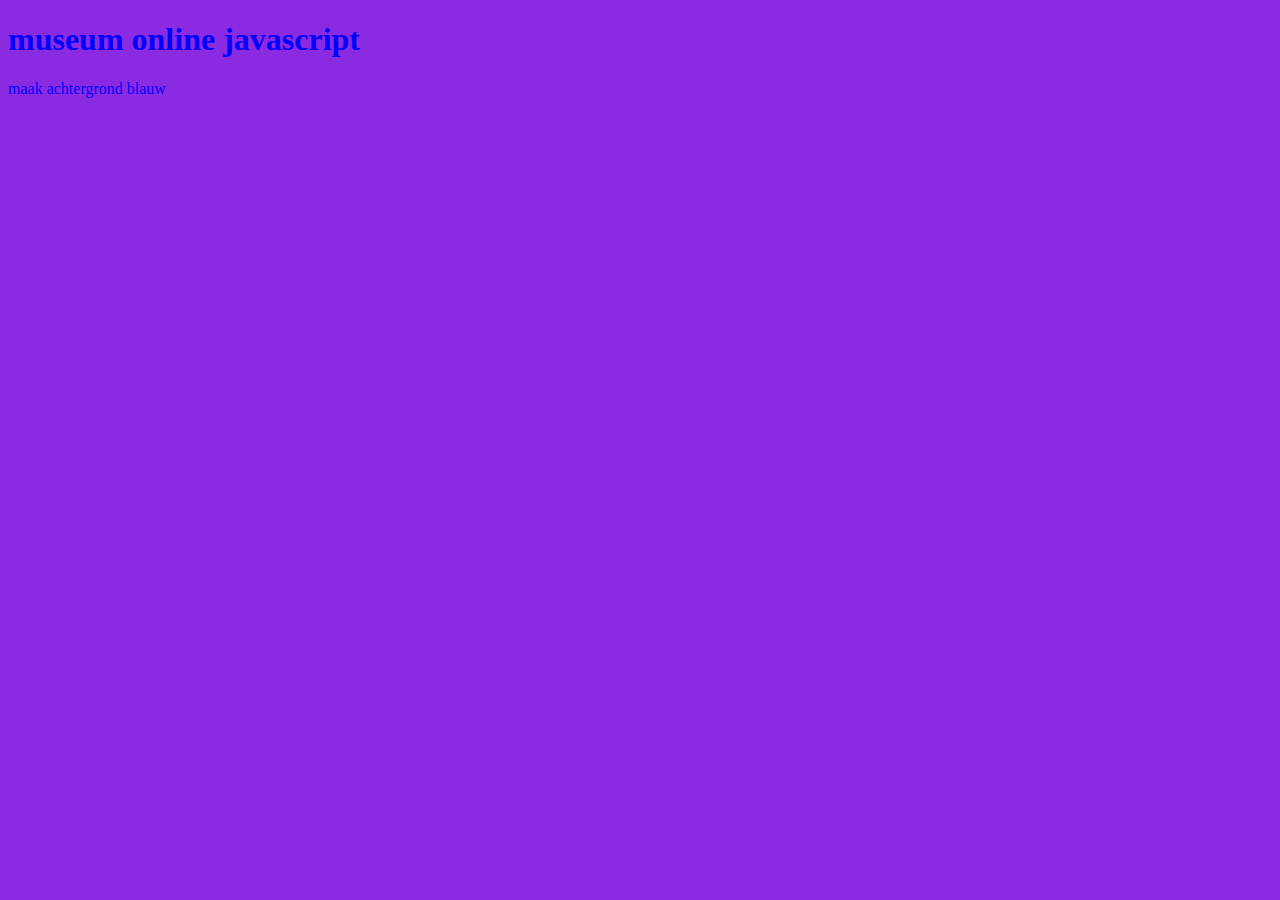
<file: web/index.html>
<!DOCTYPE html>
<html lang="en">
<head>
    <meta charset="UTF-8">
    <meta http-equiv="X-UA-Compatible" content="IE=edge">
    <meta name="viewport" content="width=device-width, initial-scale=1.0">
    <title>f1m2js</title>
    <link rel="stylesheet" href="style.css">
</head>
<body>
    <h1 id = "kopje"> museum online javascript</h1>
    <p id= "mkBlauw">maak achtergrond blauw</p>

    <script>
        const kopje = document.getElementById("kopje");
        const mkBlauw = document.getElementById("mkBlauw");

        kopje.addEventListener("click" ,voeruitkopje);
        mkBlauw.addEventListener("click" ,voeruitBlauw)

        function voeruitkopje(){
            kopje.style.color = "blueviolet";
        }

        function voeruitBlauw(){
            document.body.style.backgroundColor = "blue";
            mkBlauw.style.color = "blueviolet";
        }
    </script>
</body>
</html>
</file>
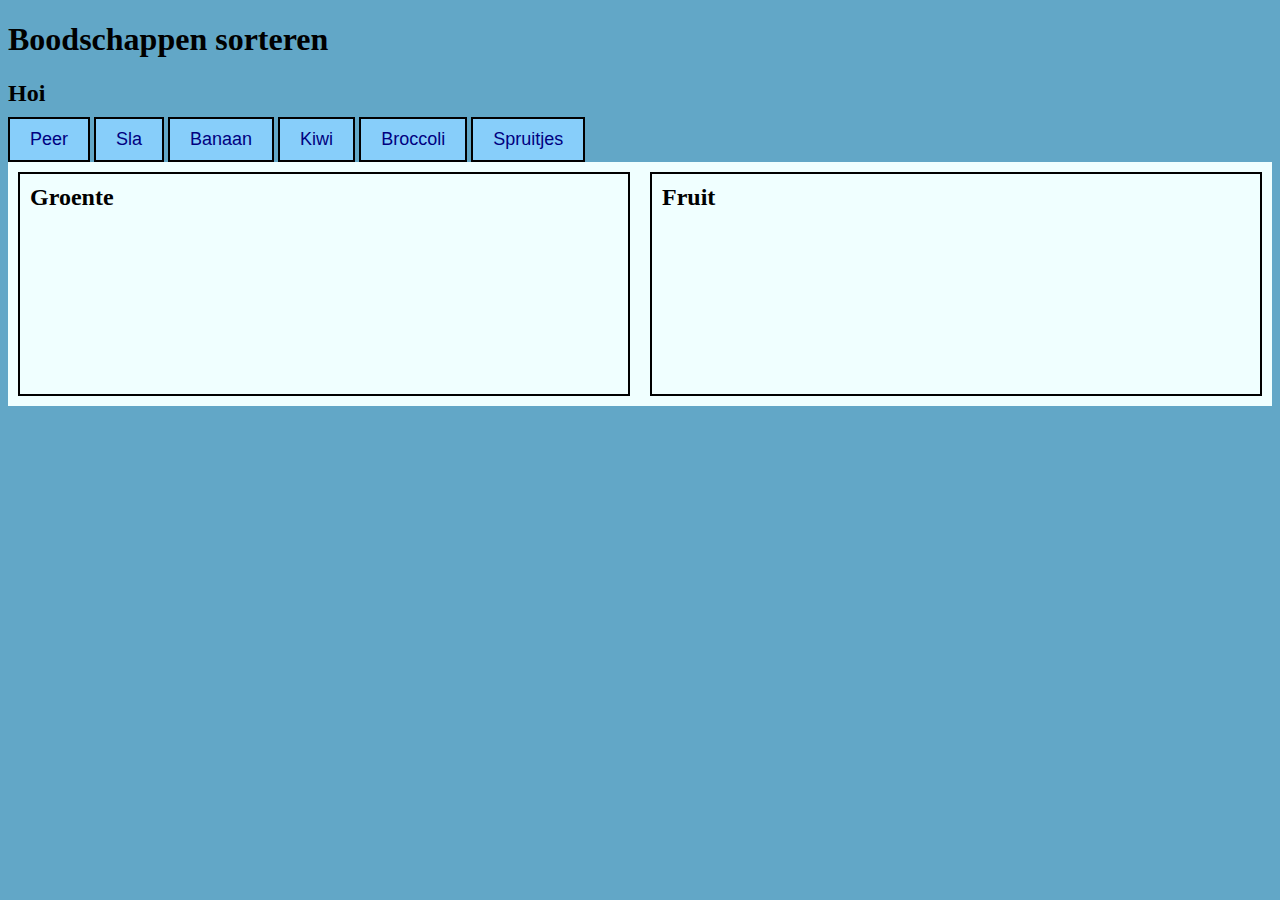
<file: web/les2-boodschappen/index.html>
<!DOCTYPE html>
<html lang="en">
<head>
    <meta charset="UTF-8">
    <meta http-equiv="X-UA-Compatible" content="IE=edge">
    <meta name="viewport" content="width=device-width, initial-scale=1.0">
    <title>Les 2 - Boodschappen</title>
    <link rel="stylesheet" href="style.css">
</head>
<body>
    <h1>Boodschappen sorteren</h1>

    <h2>Hoi</h2>

    <div id = "boodschappen">
        <button onclick="zetInFruitLa('Peer')">Peer</button>
        <button onclick="zetInGroenteLa('Sla')">Sla</button>
        <button onclick="zetInFruitLa('Banaan')">Banaan</button>
        <button onclick="zetInFruitLa('Kiwi')">Kiwi</button>
        <button onclick="zetInGroenteLa('Broccoli')">Broccoli</button>
        <button onclick="zetInGroenteLa('Spruitjes')">Spruitjes</button>
    </div>

    <div id="koelkast">
        <section id="groente">
            <h2>Groente</h2>
        </section>
        <section id="fruit">
            <h2>Fruit</h2>
        </section>
    </div>
    <script src="script.js"></script>
</body>
</html>
</file>
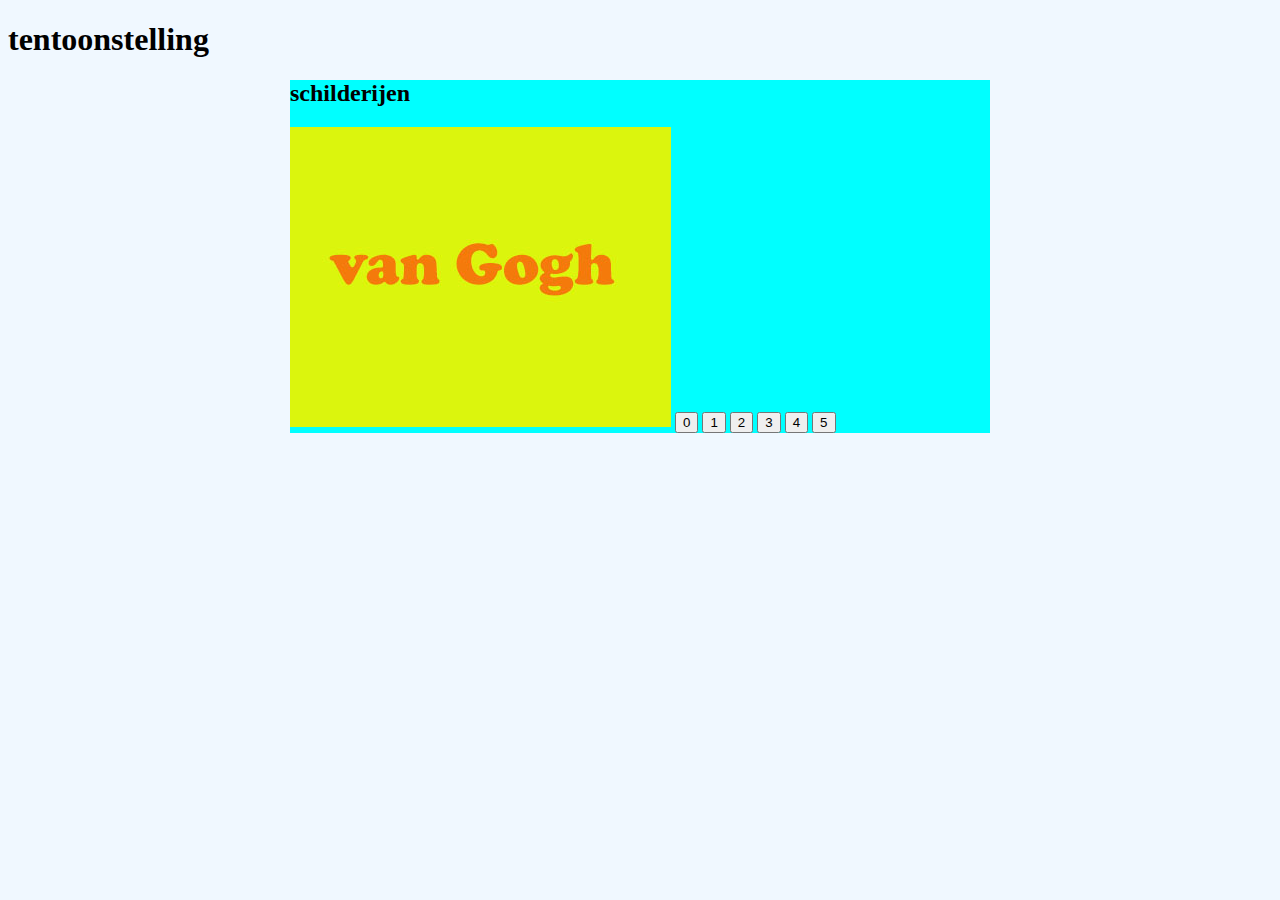
<file: web/les3-tentoonstellingen/index.html>
<!DOCTYPE html>
<html lang="en">
<head>
    <meta charset="UTF-8">
    <meta http-equiv="X-UA-Compatible" content="IE=edge">
    <meta name="viewport" content="width=device-width, initial-scale=1.0">
    <title>tentoonstelling</title>
    <link rel="stylesheet" href="style.css">
</head>
<body>
    <h1>tentoonstelling</h1>
    <div id="container">
        <h2 id="myTitle">schilderijen</h2>
        <img id="myImage" src="img/painting0.jpg" alt="schilderij">
        <button onclick="changeImage(0)">0</button>
        <button onclick="changeImage(1)">1</button>
        <button onclick="changeImage(2)">2</button>
        <button onclick="changeImage(3)">3</button>
        <button onclick="changeImage(4)">4</button>
        <button onclick="changeImage(5)">5</button>
    </div>

    <script src="script.js"></script>
</body>
</html>
</file>
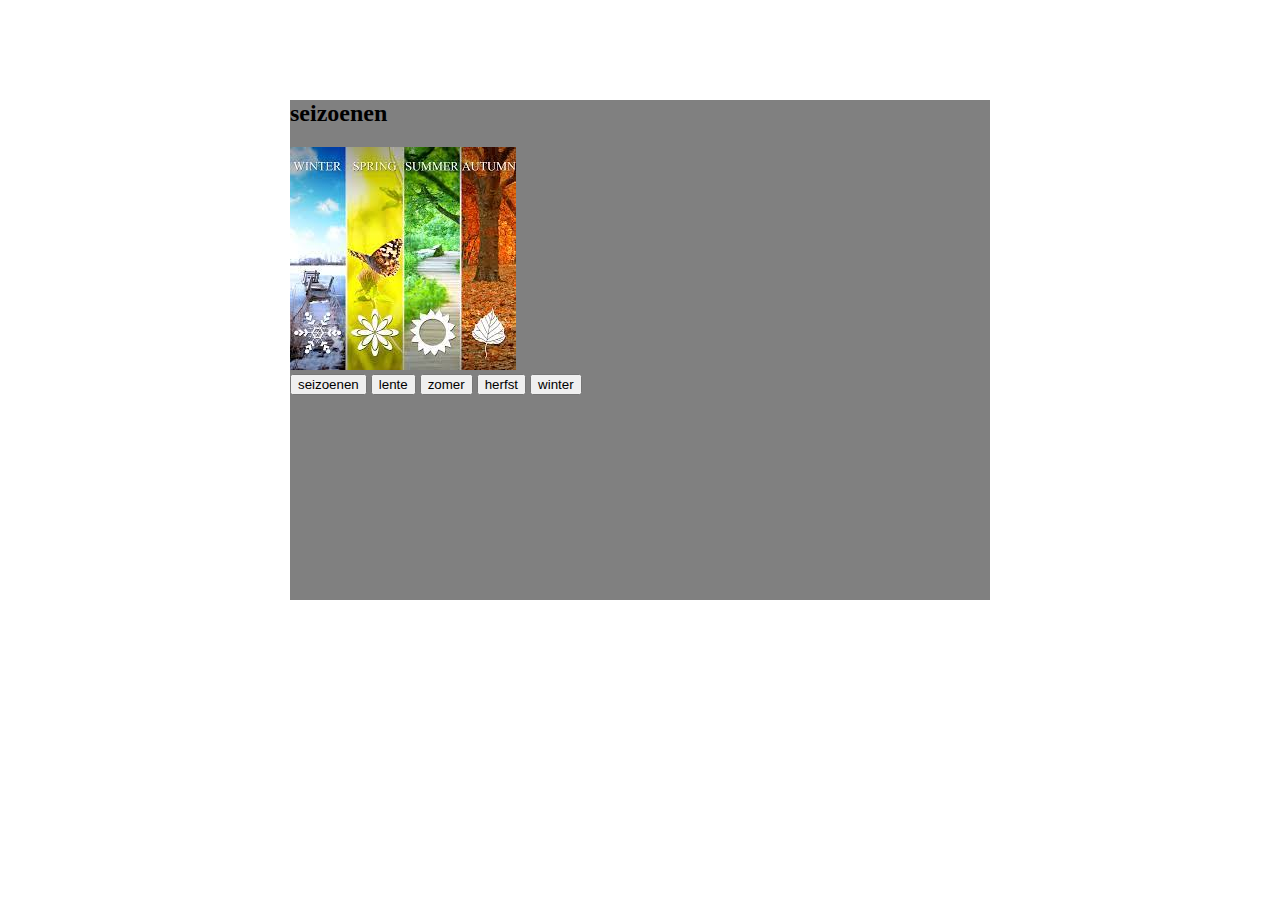
<file: web/les4-seisoenen/index.html>
<!DOCTYPE html>
<html lang="en">
<head>
    <meta charset="UTF-8">
    <meta http-equiv="X-UA-Compatible" content="IE=edge">
    <meta name="viewport" content="width=device-width, initial-scale=1.0">
    <title>4 seisoenen</title>
    <link rel="stylesheet" href="style.css">
</head>
<body>
    <div id="container">
        <h2 id="myTitle">seizoenen</h2>
        <img id="myImage" src="img/seasons.jpg" alt="seizoenen">
        <nav>
            <button onclick="show(0)">seizoenen</button>
            <button onclick="show(1)">lente</button>
            <button onclick="show(2)">zomer</button>
            <button onclick="show(3)">herfst</button>
            <button onclick="show(4)">winter</button>
        </nav>
    </div>


    <script src="script.js"></script>
</body>
</html>
</file>
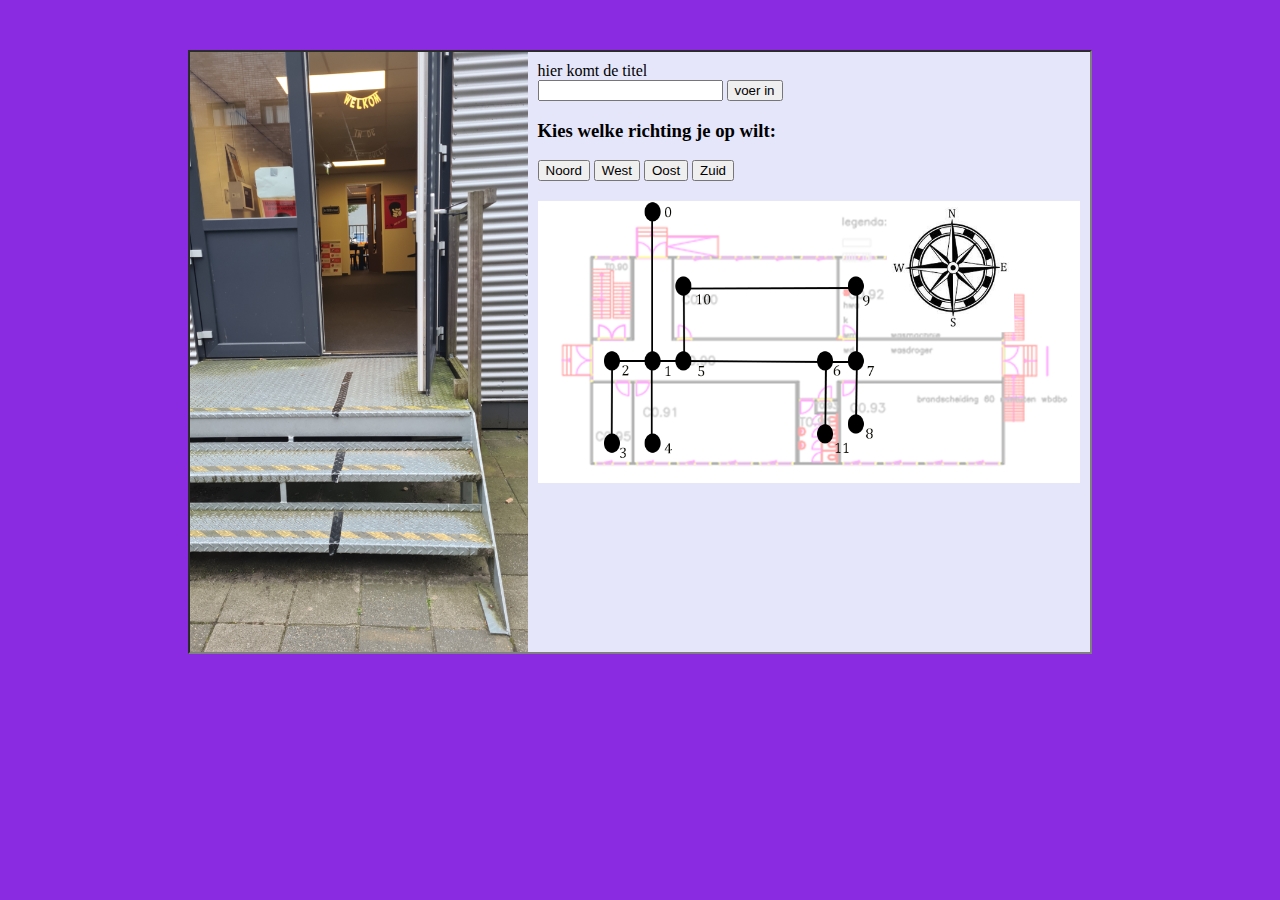
<file: web/les5-silver-bullet-adventure/index.html>
<!DOCTYPE html>
<html lang="en">
<head>
    <meta charset="UTF-8">
    <meta http-equiv="X-UA-Compatible" content="IE=edge">
    <meta name="viewport" content="width=device-width, initial-scale=1.0">
    <title>5 Silver Bullet Adventure</title>
    <link rel="stylesheet" href="style.css">
</head>
<body>
    <div id="container">
        <img id="myImage"  src="img/0.jpg" height="600px" alt="voordeur">
        <div id="myInteraction">
            <div id="myTitle"> hier komt de titel</div>
            <input type="text" id="myInput" autocomplete="off">
            <input type="button" value="voer in" onclick="getInput()">
            <h3>Kies welke richting je op wilt:</h3>
            <nav>
                <button id="knopNoord" onclick="goDirection('noord')" >Noord</button>
                <button id="knopWest" onclick="goDirection('west')">West</button>
                <button id="knopOost" onclick="goDirection('oost')">Oost</button>
                <button id="knopZuid" onclick="goDirection('zuid')">Zuid</button>
            </nav>
            <img src="img/map_compass.png" id="mapImage">


        </div>
    </div>
    <script src="script.js"></script>
</body>
</html>
</file>
<file: web/style.css>
body{
    background-color: blueviolet;
}

h1{
    color: blue;
}

p{
    color: blue;
}
</file>
<file: web/les2-boodschappen/style.css>
body{
    background-color: rgb(98, 167, 199);
}

#koelkast {
    background-color: azure;
    display: grid;
    grid-template-columns: 1fr 1fr;
    gap: 20px;
    padding: 10px;
}

section{
    border: 2px solid #000000;
    padding: 10px;
    min-height: 200px;
}

h2{
    margin: 0 0 10px 0; /* top right bottom left*/
}
.rood{
    color: red;
}
.groente{
    color: green;
}

button{
    padding: 10px 20px;
    background-color: lightskyblue;
    color: navy;
    font-size: 18px;
    border: 2px solid black;
}
</file>
<file: web/les3-tentoonstellingen/style.css>
body{
    background-color: aliceblue;
}

#container{
    background-color: aqua;
    width: 700px;
    margin: auto;
}
</file>
<file: web/les4-seisoenen/style.css>
#container{
    background-color: gray;
    width: 700px;
    height: 500px;
    margin: 100px auto auto auto;
}
</file>
<file: web/les5-silver-bullet-adventure/style.css>
body{
    background-color: blueviolet;
}
#container{
    background-color: lavender;
    width: 900px;
    height: 600px;
    margin: 50px auto auto auto;
    display: grid;
    grid-template-columns: auto auto;
    border: inset 2px gray;
}

#myInteraction{
    padding: 10px;
}

#mapImage{
    max-width: 100%;
    height: auto;
    margin-top: 20px;
}
</file>
